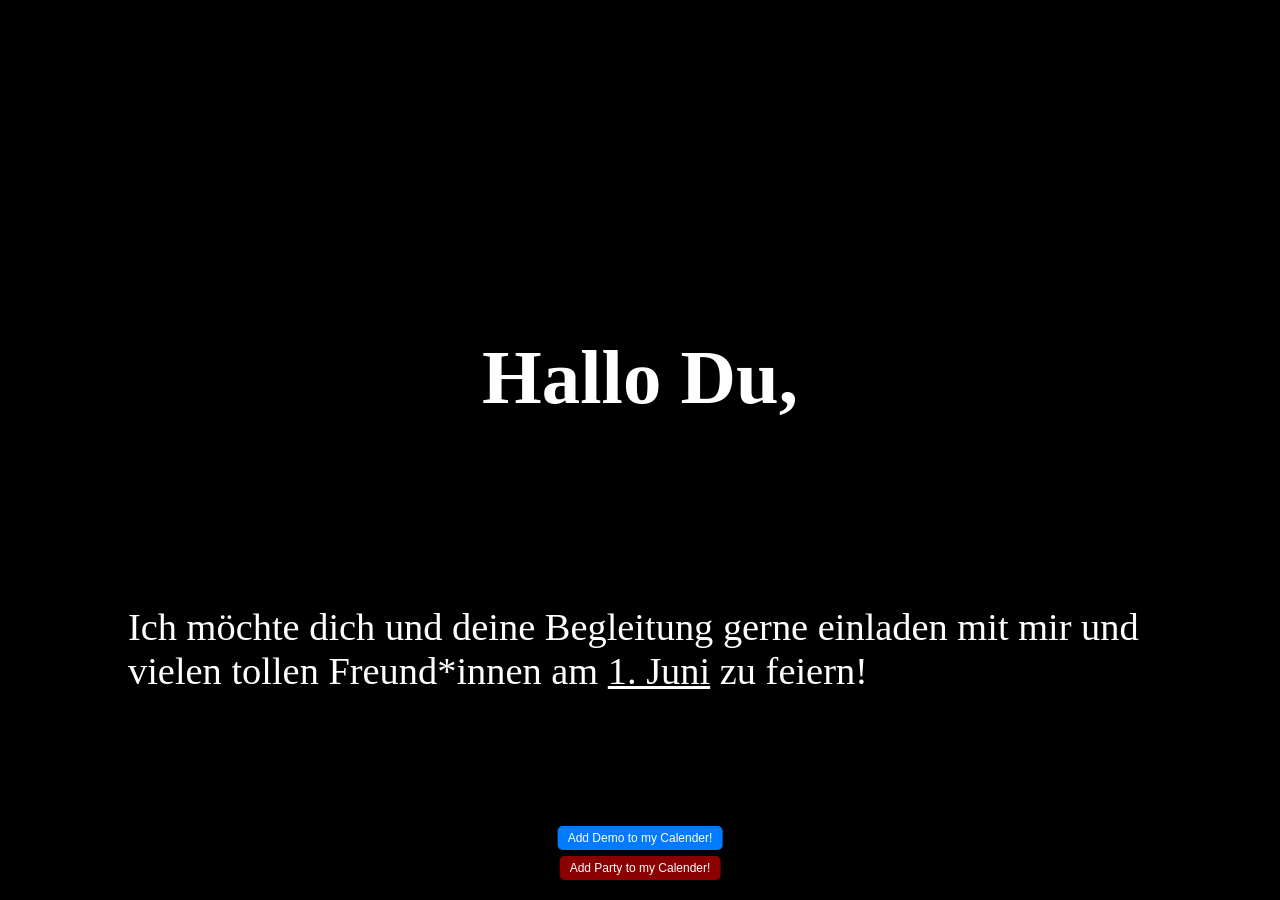
<file: index.html>
<!DOCTYPE html>
<html>
<head>
  <meta charset="utf-8">
  <meta name="viewport" content="width=device-width">
  <title>Wir feiern zusammen!</title>
  <link rel="stylesheet" href="styles.css">
</head>
<body>


  <main>
  <div class="overlay-text">
  
 <!-- 
  <aside>
    <h2>TOC</h2>
    <ul>
      <li><a href="#section1">Section 1</a></li>
      <li><a href="#section2">Section 2</a></li>
      <li><a href="#section3">Section 3</a></li>
    </ul>
  </aside>
  -->
  
  <h2 id="section1">Hallo Du,</h2>
  <br>
  <br>
  <p class="text-medium left-align"> 
    Ich möchte dich und deine Begleitung gerne einladen mit mir und vielen tollen Freund*innen am <u>1. Juni</u> zu feiern!
  </p>
  <br>


  <!-- Content for section TLDR -->
  <div class="foldable">
    <h3 class="foldable-header">TL;DR
      <span class="fold-sign"> </span>
    </h3>
    <div class="foldable-content">
      <p>
        <!-- TLDR content here -->
        <ul>
          <li>2 PM Mieten-Demo @Potsdamer Platz (DWe-Block)</li>
          <li>6 PM Barbecue @Kinzig9</li>
          <li>11 PM Dancefloor</li>
        </ul>


          <br>
        <a href="https://dwewolke.de/index.php/apps/forms/cJn4qDnkPTYRZRqF" target="_blank"><span class="red-text">Sign up here!</span>
        
        
              </p>
    </div>
  </div>

 <br>
 <a href="https://chat.whatsapp.com/CH4IuIvGaLX7IScTzXitgu" target="_blank"><span class="red-text">Whatsapp Gruppe für Fragen</span>
 </a>
  <br>

  <!-- Content for section 1 -->
    <h3>Was gibt's zu feiern? </h3>
    
      <p class="text-medium left-align">
        <!-- Content for section 1 here -->
        <ul>
          <li>unsere Freundschaft</li>
          <li>meinen Masterabschluss</li>
          <li>1. Jahr Lohnarbeit</li>
          <li>14x meinen ungefeierten Geburtstag</li>
          <li>politisches Engagement</li>
        </ul>
      </p>


  <!-- Content for section 2 -->
    <h3 >Demo </h3>
    
      <p class="text-medium left-align">
        <!-- Content for section 2 here --> 
        Genau politisches Engagement! Zuerst die Arbeit und dann das Vergnügen und zusammen macht beides gleich noch mehr Spaß! Darum würde ich mich freuen wenn du mit auf die         <a href="https://www.mietenwahnsinn.info/2024/wp-content/uploads/sites/10/2024/05/2024-05-23-pm.pdf" target="_blank"><span class="red-text">Mietenwahnsinn-Demo</span></a> kommst. Die meisten von uns sind selbst betroffen und dem schonungslosen Wohnungsmarkt ausgesetzt. Es wird wieder Zeit ein Zeichen zu setzen und zusammen auf die Straße zu gehen! Der Senat hat den Volksentscheid (59,1% pro Vergesellschaftung von großen Immobilienkonzernen) quasi ignoriert, deshalb zeigen wir, dass wir das nicht hinnehmen werden!
        <br>
        <br>
        
        <u>Wo?</u>
 
 
        <br>
        14:00 am Potsdamer Platz (Deutsche Wohnen enteignen Block, erkennbar an den schönen Lila-Gelben Farben)
      </p>
      
              <br>
      <img src="images/banner.jpeg" alt="Banner" style="max-width: 100%; height: auto;">
      
        <br>
  <!-- Content for section 3 -->
    <h3 >Party </h3>
    
      <p class="text-medium left-align">

Seit einigen Jahren habe ich schon die Idee alle meine Freund*innen an einem Abend einzuladen um ihnen andere tolle Menschen bekannt zu machen und zusammen zu feiern. Jetzt ist es soweit… 
        <br>
        <br>
Wir feiern diesen Abend einander! 
        <br>
        <br>
Wenn das Wetter mitspielt geht es um 18 Uhr los und wir grillen zusammen im Hof. Es wird einen Grundstock an Vegetarischem geben aber ich freue mich natürlich wenn du etwas mitbringst und wir uns ein volles Buffet zusammenstellen können! 
        <br>
        <br>
Bier und Limonaden sind ausreichend  gegen Spende vorhanden. Der Gewinn geht an <a href="https://fluechtlingsrat-berlin.de/spenden/#nothilfefonds" target="_blank"><span class="red-text">"Nothilfefonds des Flüchtlingsrat Berlin e.V."</span></a>. Ich werde für ein Sektbuffet sorgen und ihr könnt gerne euer Lieblingsgetränk mitbringen.
        <br>
        <br>
Bis ca. 11 Uhr haben wir Zeit uns auszutauschen und uns wird vermutlich erstmal eine open-Playlist im Größenwahn unterhalten (Parallel gibt es ein Solikonzert im Keller). Wenn das Konzert durch ist, können wir in den Keller/Leichtsinn wo uns ein paar zauberhafte Menschen an dem Mischpult mit treibenden elektronischen Klängen verwöhnen mit denen wir in die Nacht feiern!
        <br>
        <br>
Falls wer Lust hat seine/ihre Lieblingsmusik zu teilen und an den Reglern zu drehen, gib mir gerne Bescheid!
      </p>

  <!-- Content for section 4-->
    <h3 >Bildet banden </h3>
    
      <p class="text-medium left-align">
Damit ich auch Zeit für euch habe, möchte ich euch am Abend bitten, in Banden, kleine Aufgaben zu übernehmen und mich zu unterstützen. Dadurch lernt ihr neue Leute kennen und wir haben alle zusammen einen schönen Abend. Aufgaben gibt es von Kühlschrank auffüllen, Lightjockey sein, über Nägel lackieren, Glitzer auftragen bis zu Liebespost und Kurze verteilen. Alles weitere dann vor Ort. 
      </p>
      
<!-- Content for section 4-->
    <h3 >Zusage </h3>
    
      <p class="text-medium left-align">
      
      Um einen Überblick zu haben wer kommt, gib mir doch bitte bis 27. Mai deine Zusage und beantworte mir ein paar Fragen. 
           </p>
        <br>
      <p class="text-large centered">
        <a href="https://dwewolke.de/index.php/apps/forms/cJn4qDnkPTYRZRqF" target="_blank"<span class="red-text">Zusagen!</span></a>
        </a>
     </p>
      
  </main>



<footer>
    <h3 id="title">Adjustable Fireworks</h3>
    <div id="byline">
      <p>By </p>
      <a href="https://tylergordonhill.com/" target="_blank">Tyler Gordon Hill</a>
    </div>
    <button id="fullscreen" title="Hide the settings panel. Press escape to exit">Fullscreen</button>
    <button id="share" title="Share the unique link to your settings configuration">Share</button>
    <form>
      <input type="checkbox" id="auto" name="auto" checked title="Automatically shoot off fireworks">
      <label for="auto" title="Automatically shoot off fireworks">Auto</label><br>
      <p title="Randomized delay between fireworks when Auto is on">Auto Delay</p>
      <input type="number" id="delayMin" name="delayMin" value="200" title="Minimum delay between fireworks when Auto is on">
      <label for="delayMin" class="indent" title="Minimum delay between fireworks when Auto is on">Min</label><br>
      <input type="number" id="delayMax" name="delayMax" value="1000" title="Maximum delay between fireworks when Auto is on">
      <label for="delayMax" class="indent" title="Maximum delay between fireworks when Auto is on">Max</label><br>
      <input type="checkbox" id="pause" name="pause" title="Pause exploding fireworks">
      <label for="pause" title="Pause exploding fireworks">Pause</label><br>
      <select id="randColor" name="randColor" title="Method of generating firework colors">
        <option value="spark" title="Each spark is a new random color">Spark</option>
        <option value="firework" selected title="Each firework is a new random color">Firework</option>
        <option value="chosen" title="Each spark is the same chosen color">Chosen</option>
      </select>
      <label for="randColor" title="Method of generating firework colors">Color Mode</label><br>
      <input type="color" id="color" name="color" value="#ff0000" class="disabled indent" title="Color to use for all fireworks if Color Mode is set to Chosen">
      <label for="color" title="Color to use for all fireworks if Color Mode is set to Chosen">Color</label><br>
      <input type="number" id="brightnessMin" name="brightnessMin" value="100" min="1" max="250" placeholder="0 to 255" title="Minimum brightness for generated colors if Color Mode is set to Spark or Firework">
      <label for="brightnessMin" class="indent" title="Minimum brightness for generated colors if Color Mode is set to Spark or Firework">Min Brightness</label><br>
      <select id="randSize" name="randSize" title="Method of generating spark sizes">
        <option value="spark" selected title="Each spark is a new random size">Spark</option>
        <option value="firework" title="Every spark in a firework is the same random size">Firework</option>
      </select>
      <label for="randSize" title="Method of generating spark sizes">Size</label><br>
      <input type="checkbox" id="sizeGrav" name="sizeGrav" class="indent" checked title="Closer sparks will fall faster">
      <label for="sizeGrav" title="Closer sparks will fall faster">Size to Gravity</label><br>
      <input type="number" id="sizeMin" name="sizeMin" value="2" title="Minimun spark size">
      <label for="sizeMin" class="indent" title="Minimun spark size">Min</label><br>
      <input type="number" id="sizeMax" name="sizeMax" value="8" title="Maximun spark size">
      <label for="sizeMax" class="indent" title="Maximun spark size">Max</label><br>
      <p title="Distance sparks fly from the center of their firework (radius)">Spark Distance</p>
      <input type="number" id="sparkDistMin" name="sparkDistMin" value="0" title="Minimum distance sparks fly from the center of their firework (radius)">
      <label for="sparkDistMin" class="indent" title="Minimum distance sparks fly from the center of their firework (radius)">Min</label><br>
      <input type="number" id="sparkDistMax" name="sparkDistMax" value="100" title="Maximum distance sparks fly from the center of their firework (radius)">
      <label for="sparkDistMax" class="indent" title="Minimum distance sparks fly from the center of their firework (radius)">Max</label><br>
      <p title="Multiplier for the distance sparks fly from the center of their firework (radius)">Firework Distance</p>
      <input type="number" id="fireworkDistMin" name="fireworkDistMin" value="1" title="Minimun multiplier for the distance sparks fly from the center of their firework (radius)">
      <label for="fireworkDistMin" class="indent" title="Minimun multiplier for the distance sparks fly from the center of their firework (radius)">Min</label><br>
      <input type="number" id="fireworkDistMax" name="fireworkDistMax" value="4" title="Maximun multiplier for the distance sparks fly from the center of their firework (radius)">
      <label for="fireworkDistMax" class="indent" title="Maximun multiplier for the distance sparks fly from the center of their firework (radius)">Max</label><br>
      <p title="Number of sparks in a firework">Sparks</p>
      <input type="number" id="sparksMin" name="sparksMin" value="40" title="Minimun number of sparks in a firework">
      <label for="sparksMin" class="indent" title="Minimun number of sparks in a firework">Min</label><br>
      <input type="number" id="sparksMax" name="sparksMax" value="80" title="Maximun number of sparks in a firework">
      <label for="sparksMax" class="indent" title="Maximun number of sparks in a firework">Max</label><br>
      <p title="Calculations for spark fade timing">Fade</p>
      <input type="number" id="fadeMin" name="fadeMin" value="1000" title="Minimum fade time start">
      <label for="fadeMin" class="indent" title="Minimum fade time start">Min</label><br>
      <input type="number" id="fadeMax" name="fadeMax" value="2000" title="Maximum fade time start">
      <label for="fadeMax" class="indent" title="Maximum fade time start">Max</label><br>
      <input type="number" id="fadeDur" name="fadeDur" value="2000" title="Duration of fade">
      <label for="fadeDur" class="indent" title="Duration of fade">Duration</label><br>
      <p title="Rate at which gravty accelerates sparks downwards">Gravity</p>
      <input type="number" id="gravityMin" name="gravityMin" value="100" title="Minimum rate at which gravty accelerates sparks downwards">
      <label for="gravityMin" class="indent" title="Minimum rate at which gravty accelerates sparks downwards">Min</label><br>
      <input type="number" id="gravityMax" name="gravityMax" value="200" title="Maximum rate at which gravty accelerates sparks downwards">
      <label for="gravityMax" class="indent" title="Maximum rate at which gravty accelerates sparks downwards">Max</label><br>
    </form>
    <button id="reset" title="Reset all settings to default">Reset</button>
  </footer>


<!--
  <div class="ics-download-container-reminder">
    <button id="downloadICSreminder" class="download-button-blue">Add Reminder to my Calender!</button>
  </div>
-->

  <div class="ics-download-container-demo">
    <button id="downloadICSdemo" class="download-button-blue">Add Demo to my Calender!</button>
  </div>
  
  <div class="ics-download-container-party">
    <button id="downloadICSparty" class="download-button-red"> Add Party to my Calender!</button>
  </div>
  
  <script src="calender.js"></script>
  <script src="fireworks.js"></script>
  <script src="fold.js"></script>
</body>
</html>
</file>
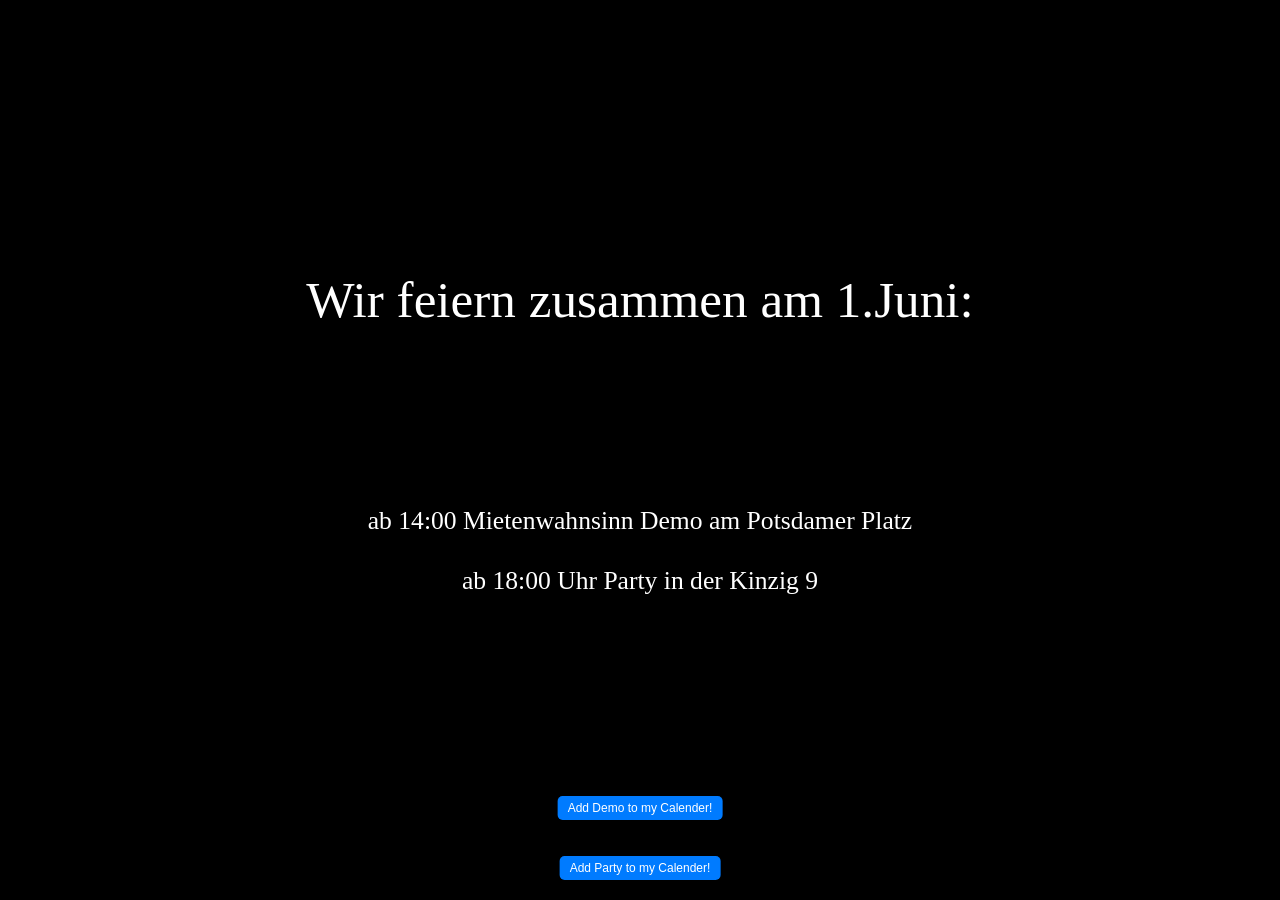
<file: archive/index Kopie.html>
<!DOCTYPE html>
<html>
  <head>
    <meta charset="utf-8">
    <meta name="viewport" content="width=device-width">
    <title>Julian feiert mit dir!</title>
    <style>
      html, body {
        height: 100%;
      }
      body {
        margin: 0;
        display: flex;
        overflow: hidden;
      }
      body, main {
        background-color: #000;
      }
      main {
        flex-grow: 1;
        overflow: hidden;
        position: relative;
        cursor: pointer;
      }
    .overlay-text {
      position: absolute;
      top: 50%; /* Center vertically */
      left: 50%; /* Center horizontally */
      transform: translate(-50%, -50%); /* Ensure it's centered */
      color: white; /* White text color */
      font-size: 4vw; /* Responsive font size */
      text-align: center; /* Center text */
      z-index: 10; /* Ensure it's above other content */
      width: 80vw; /* Responsive width */
      height: 40vh; /* Responsive height */
      overflow: auto; /* Enable scrolling */
      padding: 5vw; /* Responsive padding */
      border-radius: 5px; /* Rounded corners */
  background: rgba(0, 0, 0, 0.5); /* Semi-transparent background */
    }
    
    .text-large {
  font-size: 4vw; /* Larger text */
  display: block; /* Ensure it takes its own line */
}
    .text-small {
  font-size: 2vw; /* Smaller text */
  display: block; /* Ensure it takes its own line */
}
    .spark {
        border-radius: 50%;
        position: absolute;
        pointer-events: none;
        opacity: 1;
        transition: opacity var(--fadeDur) linear var(--fadeDelay), margin-top var(--time) cubic-bezier(0.5,0,1,1), -webkit-transform var(--time) cubic-bezier(0,1,1,1);
        transition: transform var(--time) cubic-bezier(0,1,1,1), opacity var(--fadeDur) linear var(--fadeDelay), margin-top var(--time) cubic-bezier(0.5,0,1,1);
        transition: transform var(--time) cubic-bezier(0,1,1,1), opacity var(--fadeDur) linear var(--fadeDelay), margin-top var(--time) cubic-bezier(0.5,0,1,1), -webkit-transform var(--time) cubic-bezier(0,1,1,1);
      }
      .spark.start {
        -webkit-transform: translate(var(--horizontal), var(--vertical));
                transform: translate(var(--horizontal), var(--vertical));
        opacity: 0;
        margin-top: var(--fall);
      }
      footer {
        display: none;
        padding: 0.6rem;
        border-radius: 0.6rem 0 0 0.6rem;
        background-color: #fff;
        overflow-y: auto;
        overflow-x: hidden;
      }
      #fullscreen, #share {
        margin-bottom: 0.2rem;
      }
      #reset {
        margin-top: 0.2rem;
      }
      input, label {
        cursor: pointer;
      }
      input.disabled {
        color: #aaa;
        border-color: rgba(118, 118, 118, 0.3);
      }
      input.disabled, input.disabled+label {
        cursor: default;
      }
      input.disabled+label {
        color: #aaa;
      }
      input[type=number]+label, select+label {
        float: left;
        margin-right: 0.2rem;
      }
      .indent {
        margin-left: 0.6rem;
      }
      input[type=number] {
        width: 8ch;
      }
      p, input[type=number] {
        margin: 0.1rem 0;
      }
      #title {
        margin: 0 0 0.2rem 0;
      }
      #byline p, #byline a {
        display: inline;
      }
      #byline {
        margin-bottom: 1rem;
      }
.ics-download-container-demo, .ics-download-container-party {
    position: fixed;
    left: 50%;
    transform: translateX(-50%); /* Centers the containers */
    z-index: 1000; /* Ensures they stay on top of other content */
}

.ics-download-container-demo {
    bottom: 80px; /* Positions this container higher */
}

.ics-download-container-party {
    bottom: 20px; /* Positions this container lower */
}

.download-button {
    padding: 5px 10px;
    font-size: 12px; /* Adjust size as needed */
    background-color: #007bff; /* Change as per your theme */
    color: white;
    border: none;
    border-radius: 5px;
    cursor: pointer;
}

.download-button:hover {
    background-color: #0056b3; /* Darker shade for hover effect */
}


    </style>
  </head>
  <body>
    <main>
    <!-- New text overlay -->
    <div class="overlay-text">Wir feiern zusammen am 1.Juni:<br><br><br><br>
    <span class="text-small">
ab 14:00 Mietenwahnsinn Demo am Potsdamer Platz <br><br>
ab 18:00 Uhr Party in der Kinzig 9
</span>
<br><br><br>

mehr Infos folgen...
</div>
    </main>
    <footer>
      <h3 id="title">Adjustable Fireworks</h3>
      <div id="byline">
        <p>By </p>
        <a href="https://tylergordonhill.com/" target="_blank">Tyler Gordon Hill</a>
      </div>
      <button id="fullscreen" title="Hide the settings panel. Press escape to exit">Fullscreen</button>
      <button id="share" title="Share the unique link to your settings configuration">Share</button>
      <form>
        <input type="checkbox" id="auto" name="auto" checked title="Automatically shoot off fireworks">
        <label for="auto" title="Automatically shoot off fireworks">Auto</label><br>
        <p title="Randomized delay between fireworks when Auto is on">Auto Delay</p>
        <input type="number" id="delayMin" name="delayMin" value="200" title="Minimum delay between fireworks when Auto is on">
        <label for="delayMin" class="indent" title="Minimum delay between fireworks when Auto is on">Min</label><br>
        <input type="number" id="delayMax" name="delayMax" value="1000" title="Maximum delay between fireworks when Auto is on">
        <label for="delayMax" class="indent" title="Maximum delay between fireworks when Auto is on">Max</label><br>
        <input type="checkbox" id="pause" name="pause" title="Pause exploding fireworks">
        <label for="pause" title="Pause exploding fireworks">Pause</label><br>
        <select id="randColor" name="randColor" title="Method of generating firework colors">
          <option value="spark" title="Each spark is a new random color">Spark</option>
          <option value="firework" selected title="Each firework is a new random color">Firework</option>
          <option value="chosen" title="Each spark is the same chosen color">Chosen</option>
        </select>
        <label for="randColor" title="Method of generating firework colors">Color Mode</label><br>
        <input type="color" id="color" name="color" value="#ff0000" class="disabled indent" title="Color to use for all fireworks if Color Mode is set to Chosen">
        <label for="color" title="Color to use for all fireworks if Color Mode is set to Chosen">Color</label><br>
        <input type="number" id="brightnessMin" name="brightnessMin" value="100" min="1" max="250" placeholder="0 to 255" title="Minimum brightness for generated colors if Color Mode is set to Spark or Firework">
        <label for="brightnessMin" class="indent" title="Minimum brightness for generated colors if Color Mode is set to Spark or Firework">Min Brightness</label><br>
        <select id="randSize" name="randSize" title="Method of generating spark sizes">
          <option value="spark" selected title="Each spark is a new random size">Spark</option>
          <option value="firework" title="Every spark in a firework is the same random size">Firework</option>
        </select>
        <label for="randSize" title="Method of generating spark sizes">Size</label><br>
        <input type="checkbox" id="sizeGrav" name="sizeGrav" class="indent" checked title="Closer sparks will fall faster">
        <label for="sizeGrav" title="Closer sparks will fall faster">Size to Gravity</label><br>
        <input type="number" id="sizeMin" name="sizeMin" value="2" title="Minimun spark size">
        <label for="sizeMin" class="indent" title="Minimun spark size">Min</label><br>
        <input type="number" id="sizeMax" name="sizeMax" value="8" title="Maximun spark size">
        <label for="sizeMax" class="indent" title="Maximun spark size">Max</label><br>
        <p title="Distance sparks fly from the center of their firework (radius)">Spark Distance</p>
        <input type="number" id="sparkDistMin" name="sparkDistMin" value="0" title="Minimum distance sparks fly from the center of their firework (radius)">
        <label for="sparkDistMin" class="indent" title="Minimum distance sparks fly from the center of their firework (radius)">Min</label><br>
        <input type="number" id="sparkDistMax" name="sparkDistMax" value="100" title="Maximum distance sparks fly from the center of their firework (radius)">
        <label for="sparkDistMax" class="indent" title="Minimum distance sparks fly from the center of their firework (radius)">Max</label><br>
        <p title="Multiplier for the distance sparks fly from the center of their firework (radius)">Firework Distance</p>
        <input type="number" id="fireworkDistMin" name="fireworkDistMin" value="1" title="Minimun multiplier for the distance sparks fly from the center of their firework (radius)">
        <label for="fireworkDistMin" class="indent" title="Minimun multiplier for the distance sparks fly from the center of their firework (radius)">Min</label><br>
        <input type="number" id="fireworkDistMax" name="fireworkDistMax" value="4" title="Maximun multiplier for the distance sparks fly from the center of their firework (radius)">
        <label for="fireworkDistMax" class="indent" title="Maximun multiplier for the distance sparks fly from the center of their firework (radius)">Max</label><br>
        <p title="Number of sparks in a firework">Sparks</p>
        <input type="number" id="sparksMin" name="sparksMin" value="40" title="Minimun number of sparks in a firework">
        <label for="sparksMin" class="indent" title="Minimun number of sparks in a firework">Min</label><br>
        <input type="number" id="sparksMax" name="sparksMax" value="80" title="Maximun number of sparks in a firework">
        <label for="sparksMax" class="indent" title="Maximun number of sparks in a firework">Max</label><br>
        <p title="Calculations for spark fade timing">Fade</p>
        <input type="number" id="fadeMin" name="fadeMin" value="1000" title="Minimum fade time start">
        <label for="fadeMin" class="indent" title="Minimum fade time start">Min</label><br>
        <input type="number" id="fadeMax" name="fadeMax" value="2000" title="Maximum fade time start">
        <label for="fadeMax" class="indent" title="Maximum fade time start">Max</label><br>
        <input type="number" id="fadeDur" name="fadeDur" value="2000" title="Duration of fade">
        <label for="fadeDur" class="indent" title="Duration of fade">Duration</label><br>
        <p title="Rate at which gravty accelerates sparks downwards">Gravity</p>
        <input type="number" id="gravityMin" name="gravityMin" value="100" title="Minimum rate at which gravty accelerates sparks downwards">
        <label for="gravityMin" class="indent" title="Minimum rate at which gravty accelerates sparks downwards">Min</label><br>
        <input type="number" id="gravityMax" name="gravityMax" value="200" title="Maximum rate at which gravty accelerates sparks downwards">
        <label for="gravityMax" class="indent" title="Maximum rate at which gravty accelerates sparks downwards">Max</label><br>
      </form>
      <button id="reset" title="Reset all settings to default">Reset</button>
    </footer>
    <div class="ics-download-container-demo">
      <button id="downloadICSdemo" class="download-button">Add Demo to my Calender!</button>
    </div>
    <div class="ics-download-container-party">
      <button id="downloadICSparty" class="download-button"> Add Party to my Calender!</button>
    </div>

      <script>
        document.getElementById('downloadICSparty').addEventListener('click', function() {
          const event = [
            'BEGIN:VCALENDAR',
            'VERSION:2.0',
            'BEGIN:VEVENT',
            'SUMMARY:Julian feiert mit dir!',
            'DESCRIPTION:Celebration of many awesome people!',
            'LOCATION:Kinzig 9',
            'DTSTART:20240601T180000Z', // Adjust date and time as necessary
            'DTEND:20240602T040000Z',   // Adjust date and time as necessary
            'END:VEVENT',
            'END:VCALENDAR'
          ].join('\r\n');

          const blob = new Blob([event], {type: 'text/calendar;charset=utf-8'});
          const url = URL.createObjectURL(blob);

          // Create a temporary anchor to trigger the download
          const anchor = document.createElement('a');
          anchor.href = url;
          anchor.download = 'Julians-Party.ics';
          document.body.appendChild(anchor); // Required for Firefox
          anchor.click();
          // Cleanup
          document.body.removeChild(anchor);
          URL.revokeObjectURL(url);
        });
      </script>
      <script>
        document.getElementById('downloadICSdemo').addEventListener('click', function() {
          const event = [
            'BEGIN:VCALENDAR',
            'VERSION:2.0',
            'BEGIN:VEVENT',
            'SUMMARY:Mietenwahnsinn Demo!',
            'DESCRIPTION:Demonstration gegen Mietenwahnsinn, Verdrängung und Wohnungsnot!',
            'LOCATION:Potsdamer Platz',
            'DTSTART:20240601T140000Z', // Adjust date and time as necessary
            'DTEND:20240601T111800Z',   // Adjust date and time as necessary
            'END:VEVENT',
            'END:VCALENDAR'
          ].join('\r\n');

          const blob = new Blob([event], {type: 'text/calendar;charset=utf-8'});
          const url = URL.createObjectURL(blob);

          // Create a temporary anchor to trigger the download
          const anchor = document.createElement('a');
          anchor.href = url;
          anchor.download = 'Mietenwahnsinn-demo.ics';
          document.body.appendChild(anchor); // Required for Firefox
          anchor.click();
          // Cleanup
          document.body.removeChild(anchor);
          URL.revokeObjectURL(url);
        });
      </script>
    <script>

      /* HTML Element Variables */

      const main = document.getElementsByTagName("main")[0];
      const footer = document.getElementsByTagName("footer")[0];
      const fullscreen = document.getElementById("fullscreen");
      const share = document.getElementById("share");
      const auto = document.getElementById("auto");
      let randomInterval;
      const delayMin = document.getElementById("delayMin");
      const delayMax = document.getElementById("delayMax");
      const pause = document.getElementById("pause");
      const randColor = document.getElementById("randColor");
      const brightnessMin = document.getElementById("brightnessMin");
      const color = document.getElementById("color");
      const randSize = document.getElementById("randSize");
      const sizeGrav = document.getElementById("sizeGrav");
      const sizeMin = document.getElementById("sizeMin");
      const sizeMax = document.getElementById("sizeMax");
      const sparkDistMin = document.getElementById("sparkDistMin");
      const sparkDistMax = document.getElementById("sparkDistMax");
      const fireworkDistMin = document.getElementById("fireworkDistMin");
      const fireworkDistMax = document.getElementById("fireworkDistMax");
      const sparksMin = document.getElementById("sparksMin");
      const sparksMax = document.getElementById("sparksMax");
      const fadeMin = document.getElementById("fadeMin");
      const fadeMax = document.getElementById("fadeMax");
      const fadeDur = document.getElementById("fadeDur");
      const gravityMin = document.getElementById("gravityMin");
      const gravityMax = document.getElementById("gravityMax");
      const reset = document.getElementById("reset");



      /* Utility Functions */

      //Random between
      function random(min, max) {
        return min === max ? min : Math.random() * (max - min) + parseInt(min);
      }
      
      //Random timing
      function setRandomInterval(func, minDelay, maxDelay) {
        let timeout;
        let running = 1;
        function runInterval() {
          function timeoutFunction () {
            func();
            runInterval();
          }
          timeout = setTimeout(timeoutFunction, random(minDelay, maxDelay));
        }
        runInterval();
        return {
          clear() {
            clearTimeout(timeout);
            running = 0;
          }, isRunning() {
            return running;
          }
        };
      }



      /* Params */

      function updateVals() {
        const params = new window.URLSearchParams(window.location.search);
        if (params) {
          for(const entry of params.entries()) {
            const el = document.getElementById(entry[0]);
            if (el) {
              el.value = entry[1];
            }
          }
          if (!params.has("auto")) {
            auto.checked = false;
            if (randomInterval) {
              randomInterval.clear();
            }
            delayMin.classList.add("disabled");
            delayMax.classList.add("disabled");
          } else {
            auto.checked = true;
            if (!randomInterval || !randomInterval.isRunning()) {
              randomInterval = setRandomInterval(randFirework, delayMin.value, delayMax.value);
            }
            delayMin.classList.remove("disabled");
            delayMax.classList.remove("disabled");
          }
          pause.checked = params.has("pause");
          if (params.get("randColor") === "chosen") {
            color.classList.remove("disabled");
            brightnessMin.classList.add("disabled");
          } else {
            color.classList.add("disabled");
            brightnessMin.classList.remove("disabled");
          }
          if (params.get("randSize") == "firework") {
            sizeGrav.classList.add("disabled");
          } else {
            sizeGrav.classList.remove("disabled");
          }
          sizeGrav.checked = params.has("sizeGrav");
        }
      }

      window.addEventListener("popstate", function (e) {
        updateVals();
      });

      function getCurrentParams() {
        const params = Array.from(new FormData(document.getElementsByTagName("form")[0]).entries());
        let string = "?";
        for (let i = 0; i < params.length; i++) {
          string += params[i][0] + "=" + params[i][1].replace("#", "%23") + "&";
        }
        return string.substring(0, string.length - 1);
      }

      function updateParams() {
        history.pushState(null, "Fireworks", getCurrentParams());
      }

      const params = new window.URLSearchParams(window.location.search);
      if (Array.from(params).length) {
        updateVals();
      } else {
        randomInterval = setRandomInterval(randFirework, delayMin.value, delayMax.value);
        updateParams();
      }




      /* Firework Functions */

      function genColor() {
        let col = [0, 0, 0];
        while (Math.sqrt(0.299*Math.pow(col[0], 2) + 0.587*Math.pow(col[1], 2) + 0.114*Math.pow(col[2], 2)) < brightnessMin.value) {
          for (let i = 0; i < 3; i++) {
            col[i] = Math.random()*(1<<8);
          }
        }
        for (let i = 0; i < 3; i++) {
          col[i] = ("0"+(col[i]|0).toString(16)).slice(-2);
        }
        return "#" + col[0] + col[1] + col[2];
      }

      function createSpark(x, y, col, siz, dist) {
        const spark = document.createElement("div");
        spark.classList.add("spark");
        if (randColor.value === "spark") {
          spark.style.backgroundColor = genColor();
        } else if (randColor.value === "firework") {
          spark.style.backgroundColor = col;
        } else {
          spark.style.backgroundColor = color.value;
        }
        const fallRand = Math.random();
        if (randSize.value === "spark") {
          siz = (sizeGrav.checked ? fallRand : Math.random()) * (sizeMax.value - sizeMin.value) + parseInt(sizeMin.value);
          spark.style.height = siz + "px";
          spark.style.width = siz + "px";
        } else {
          spark.style.height = siz + "px";
          spark.style.width = siz + "px";
        }
        spark.style.top = y - siz / 2 + "px";
        spark.style.left = x - siz / 2 + "px";
        const dir = Math.random() * 2 * Math.PI;
        const rand = dist * random(sparkDistMin.value, sparkDistMax.value);
        spark.style.setProperty("--vertical", rand * Math.sin(dir) + "px");
        spark.style.setProperty("--horizontal", rand * Math.cos(dir) + "px");
        spark.style.setProperty("--fadeDelay", random(fadeMin.value, fadeMax.value) + "ms");
        spark.style.setProperty("--fadeDur", fadeDur.value + "ms");
        spark.style.setProperty("--fall", fallRand * (gravityMax.value - gravityMin.value) + parseInt(gravityMin.value) + "px");
        spark.style.setProperty("--time", parseInt(fadeMax.value) + parseInt(fadeDur.value) + "ms");
        main.append(spark);
        if (!pause.checked) {
          setTimeout(function() {
            spark.remove();
          }, parseInt(fadeMax.value) + parseInt(fadeDur.value));
        }
        return spark;
      }

      function createFirework(x, y) {
        const sparks = random(sparksMin.value, sparksMax.value);
        const col = genColor();//Random color (no min): "#"+("00000"+(Math.random()*(1<<24)|0).toString(16)).slice(-6);
        const siz = random(sizeMin.value, sizeMax.value);
        const dist = random(fireworkDistMin.value, fireworkDistMax.value);
        let sparkList = [];
        for (let i = 0; i < sparks; i++) {
          sparkList.push(createSpark(x, y, col, siz, dist));
        }
        if (!pause.checked) {
          setTimeout(function () {
            for (let i = 0; i < sparks; i++) {
              sparkList[i].classList.add("start");
            }
          });
        }        
      }

      function randFirework() {
        createFirework(Math.random() * main.offsetWidth, Math.random() * main.offsetHeight);
      }



      /* Listeners */

      main.addEventListener("click", function(e) {
        createFirework(e.offsetX, e.offsetY);
      });

      fullscreen.addEventListener("click", function() {
        footer.style.display = "none";
      });

      document.addEventListener("keydown", function (e) {
        if (e.key === "Escape") {
          footer.style.display = "block";
        }
      });

      share.addEventListener("click", function() {
        const url = window.location.href;
        if (navigator.share) {
          navigator.share({
            title: "Fireworks",
            url: url
          }).catch(console.error);
        } else if (navigator.clipboard) {
          navigator.clipboard.writeText(url).catch(console.error);
        } else {
          alert(url);
        }
      });

      auto.addEventListener("click", function() {
        if (this.checked) {
          delayMin.classList.remove("disabled");
          delayMax.classList.remove("disabled");
          randomInterval = setRandomInterval(randFirework, delayMin.value, delayMax.value);
        } else {
          delayMin.classList.add("disabled");
          delayMax.classList.add("disabled");
          randomInterval.clear();
        }
        updateParams();
      });

      delayMin.addEventListener("change", function() {
        this.value = Math.max(0, Math.min(this.value, delayMax.value));
        if (auto.checked) {
          randomInterval.clear();
          randomInterval = setRandomInterval(randFirework, delayMin.value, delayMax.value);
        }
        updateParams();
      });

      delayMax.addEventListener("change", function() {
        this.value = Math.max(this.value, delayMin.value);
        if (auto.checked) {
          randomInterval.clear();
          randomInterval = setRandomInterval(randFirework,  delayMin.value, delayMax.value);
        }
        updateParams();
      });
      
      pause.addEventListener("click", function() {
        if (!this.checked) {
          const sparkList = document.getElementsByClassName("spark");
          for (let i = 0; i < sparkList.length; i++) {
            const spark = sparkList[i];
            spark.classList.add("start");
            setTimeout(function() {
              spark.remove();
            }, parseInt(fadeMax.value) + parseInt(fadeDur.value));
          }
        }
        updateParams();
      });

      randColor.addEventListener("change", function() {
        if (this.value !== "chosen") {
          color.classList.add("disabled");
          brightnessMin.classList.remove("disabled");
        } else {
          color.classList.remove("disabled");
          brightnessMin.classList.add("disabled");
        }
        updateParams();
      });

      color.addEventListener("change", function() {
        updateParams();
      });
      
      brightnessMin.addEventListener("change", function() {
        this.value = Math.max(this.min, Math.min(this.value, this.max));
        updateParams();
      });

      randSize.addEventListener("change", function() {
        if (randSize.value == "firework") {
          sizeGrav.classList.add("disabled");
        } else {
          sizeGrav.classList.remove("disabled");
        }
        updateParams();
      });

      sizeGrav.addEventListener("change", function() {
        updateParams();
      });

      //Min and max value calculations for number inputs
      const minMaxes = [[sizeMin, sizeMax], [sparkDistMin, sparkDistMax], [fireworkDistMin, fireworkDistMax], [sparksMin, sparksMax], [fadeMin, fadeMax], [gravityMin, gravityMax]];
      for (let i = 0; i < minMaxes.length; i++) {
        minMaxes[i][0].addEventListener("change", function() {
          this.value = Math.max(0, Math.min(this.value, minMaxes[i][1].value));
          updateParams();
        });
        minMaxes[i][1].addEventListener("change", function() {
          this.value = Math.max(this.value, minMaxes[i][0].value);
          updateParams();
        });
      }

      fadeDur.addEventListener("change", function() {
        this.value = Math.max(0, this.value);
        updateParams();
      });

      reset.addEventListener("click", function() {
        window.location = window.location.href.split("?")[0];
      });
    </script>
  </body>
</html>
</file>
<file: styles.css>
html, body {
    height: 100%;
}

body {
    margin: 0;
    display: flex;
    overflow: hidden;
}

body, main {
    background-color: #000;
}

main {
    flex-grow: 1;
    overflow: hidden;
    position: relative;
    cursor: pointer;
}

.overlay-text {
    position: absolute;
    top: 50%; /* Center vertically */
    left: 50%; /* Center horizontally */
    transform: translate(-50%, -50%); /* Ensure it's centered */
    color: white; /* White text color */
    font-size: 4vw; /* Responsive font size */
    text-align: center; /* Center text */
    z-index: 10; /* Ensure it's above other content */
    width: 80vw; /* Responsive width */
    height: 40vh; /* Responsive height */
    overflow: auto; /* Enable scrolling */
    padding: 5vw; /* Responsive padding */
    border-radius: 5px; /* Rounded corners */
    background: rgba(0, 0, 0, 0.5); /* Semi-transparent background */
}

.left-align {
    text-align: left;
  }

.right-align {
    text-align: right;
  }

.centered {
      text-align: center; /* Center text horizontally */
    }

.text-large {
    font-size: 4vw; /* Larger text */
    display: block; /* Ensure it takes its own line */
}

.text-medium {
    font-size: 3vw; /* Smaller text */
    display: block; /* Ensure it takes its own line */
}

.text-small {
    font-size: 2vw; /* Smaller text */
    display: block; /* Ensure it takes its own line */
}

.red-text {
  color: red; /* Set text color to red */
}

.blue-text {
  color: blue; /* Set text color to blue */
}

.green-text {
  color: green; /* Set text color to green */
}

  ul, ol {
    font-size: 3vw; /* Adjust the font size as needed */
  }

  li {
    font-size: 3vw; /* Adjust the font size as needed */
    text-align: left;
  }
  
.foldable-header {
  cursor: pointer;
}

.foldable-content {
  max-height: 0;
  overflow: hidden;
  transition: max-height 0.3s ease;
}

.foldable-content p {
  margin: 0;
  padding: 10px;
  background: rgba(0, 0, 0, 0.5); /* Semi-transparent background */
}

.foldable-content.active {
  max-height: 1000px; /* Adjust to your desired maximum height */
}

.foldable-header .fold-sign::after { /* Updated selector */
  display: inline-block;
  content: "+"; /* Plus sign by default */
}

.foldable-header.expanded .fold-sign::after { /* Updated selector */
  content: "-"; /* Minus sign when expanded */
}

.spark {
    border-radius: 50%;
    position: absolute;
    pointer-events: none;
    opacity: 1;
    transition: transform var(--time) cubic-bezier(0,1,1,1), opacity var(--fadeDur) linear var(--fadeDelay), margin-top var(--time) cubic-bezier(0.5,0,1,1);
}

.spark.start {
    transform: translate(var(--horizontal), var(--vertical));
    opacity: 0;
    margin-top: var(--fall);
}

footer {
    display: none;
    padding: 0.6rem;
    border-radius: 0.6rem 0 0 0.6rem;
    background-color: #fff;
    overflow-y: auto;
    overflow-x: hidden;
}

#fullscreen, #share {
    margin-bottom: 0.2rem;
}

#reset {
    margin-top: 0.2rem;
}

input, label {
    cursor: pointer;
}

input.disabled {
    color: #aaa;
    border-color: rgba(118, 118, 118, 0.3);
}

input.disabled, input.disabled+label {
    cursor: default;
}

input.disabled+label {
    color: #aaa;
}

input[type=number]+label, select+label {
    float: left;
    margin-right: 0.2rem;
}

.indent {
    margin-left: 0.6rem;
}

input[type=number] {
    width: 8ch;
}

p, input[type=number] {
    margin: 0.1rem 0;
}

#title {
    margin: 0 0 0.2rem 0;
}

#byline p, #byline a {
    display: inline;
}

#byline {
    margin-bottom: 1rem;
}

.ics-download-container-demo,
.ics-download-container-party,
.ics-download-container-reminder {
    position: fixed;
    left: 50%;
    transform: translateX(-50%); /* Centers the containers */
    z-index: 1000; /* Ensures they stay on top of other content */
}

.ics-download-container-reminder {
    bottom: 80px; /* Positions this container higher */
}

.ics-download-container-demo {
    bottom: 50px; /* Positions this container higher */
}

.ics-download-container-party {
    bottom: 20px; /* Positions this container lower */
}

.download-button-blue {
    padding: 5px 10px;
    font-size: 12px; /* Adjust size as needed */
    background-color: #007bff; /* Change as per your theme */
    color: white;
    border: none;
    border-radius: 5px;
    cursor: pointer;
}

.download-button-blue:hover {
    background-color: #0056b3; /* Darker shade for hover effect */
}

.download-button-red {
    padding: 5px 10px;
    font-size: 12px; /* Adjust size as needed */
    background-color: #8b0000; /* Change as per your theme */
    color: white;
    border: none;
    border-radius: 5px;
    cursor: pointer;
}

.download-button-red:hover {
    background-color: #7a0000; /* Darker shade for hover effect */
}
</file>
